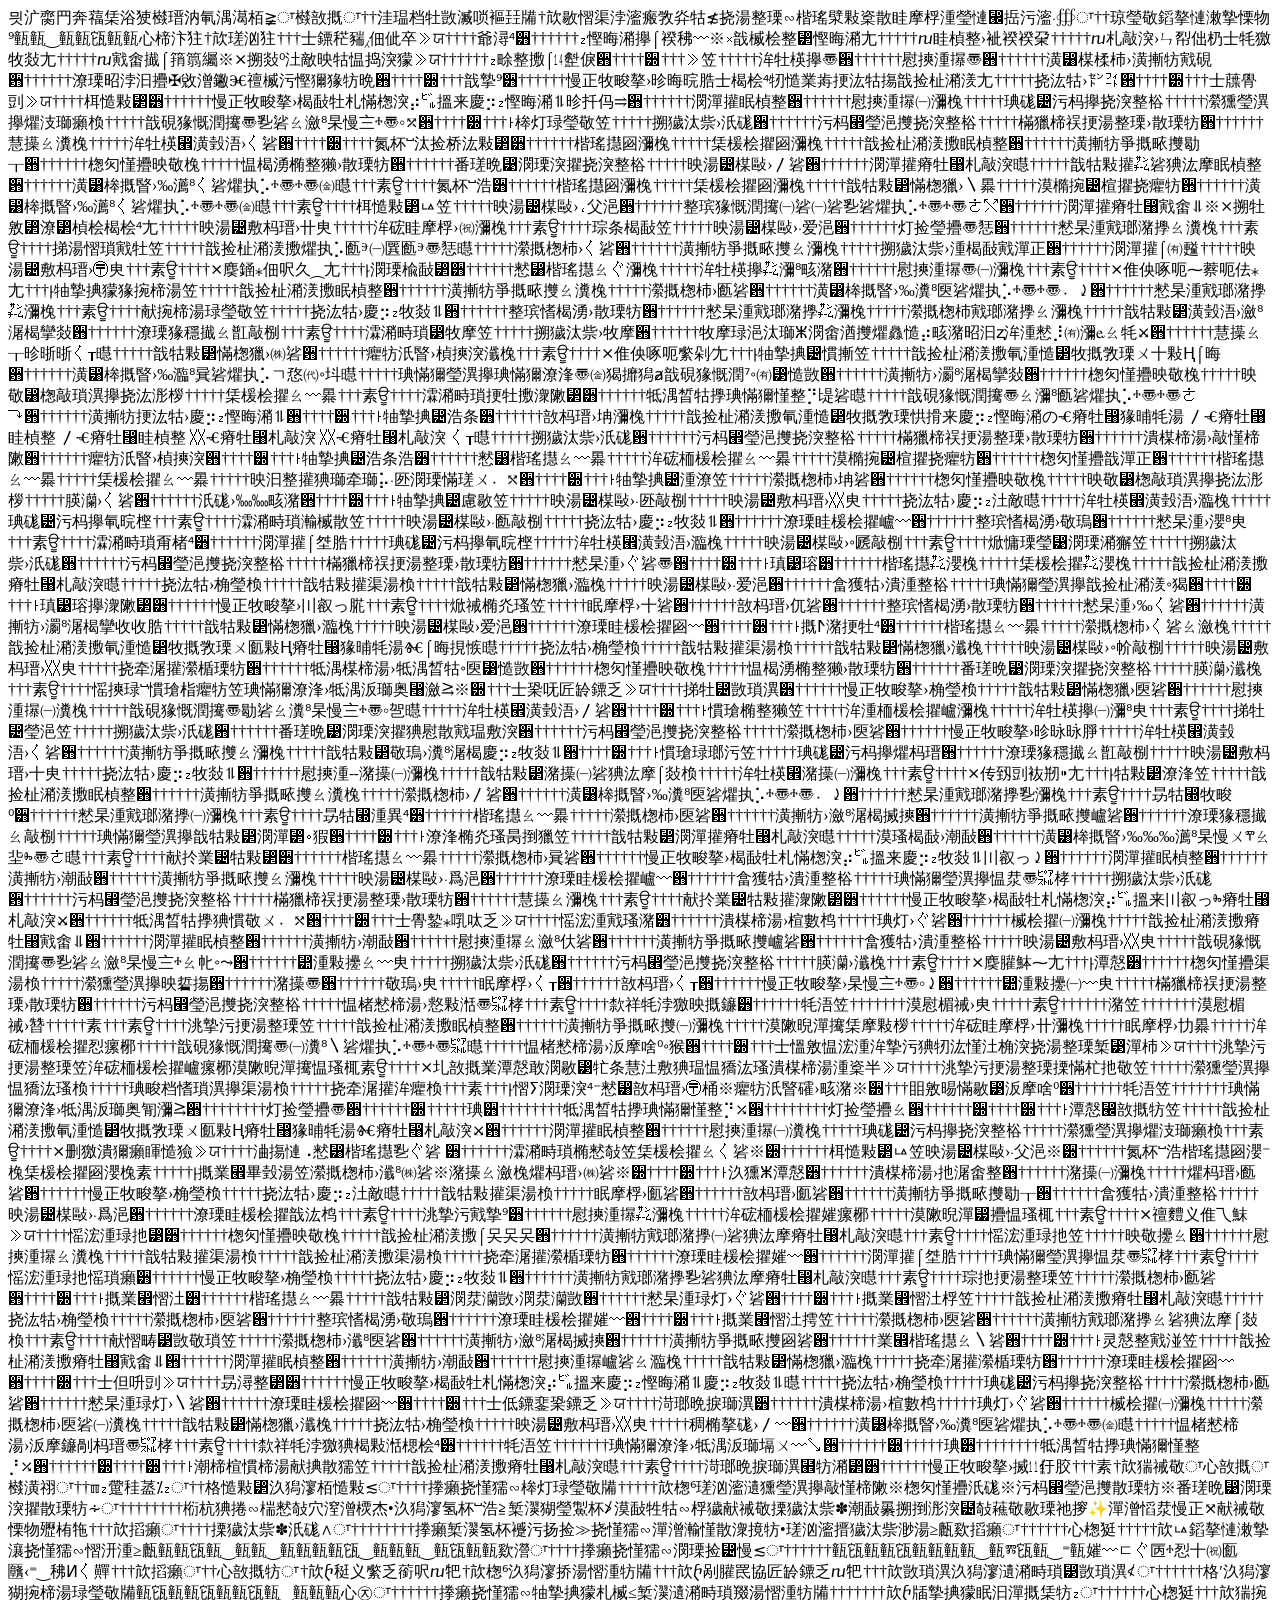
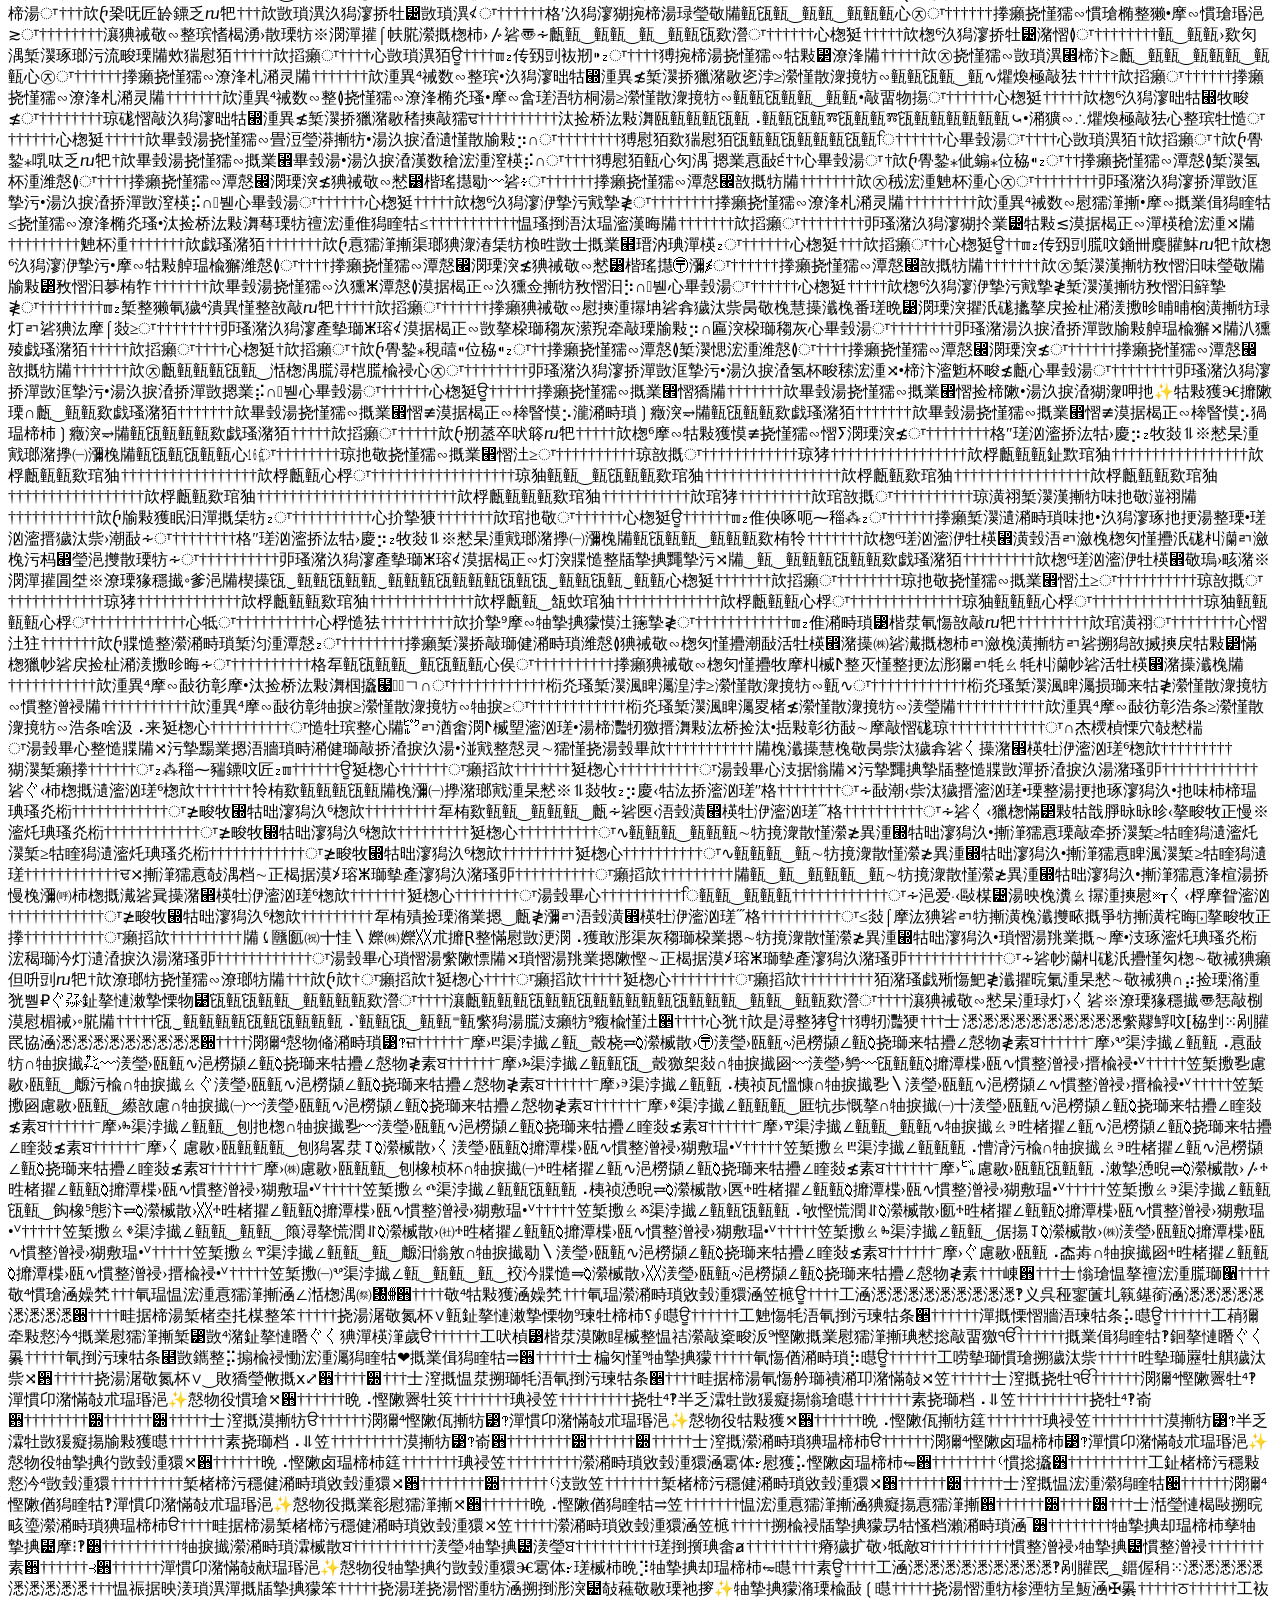
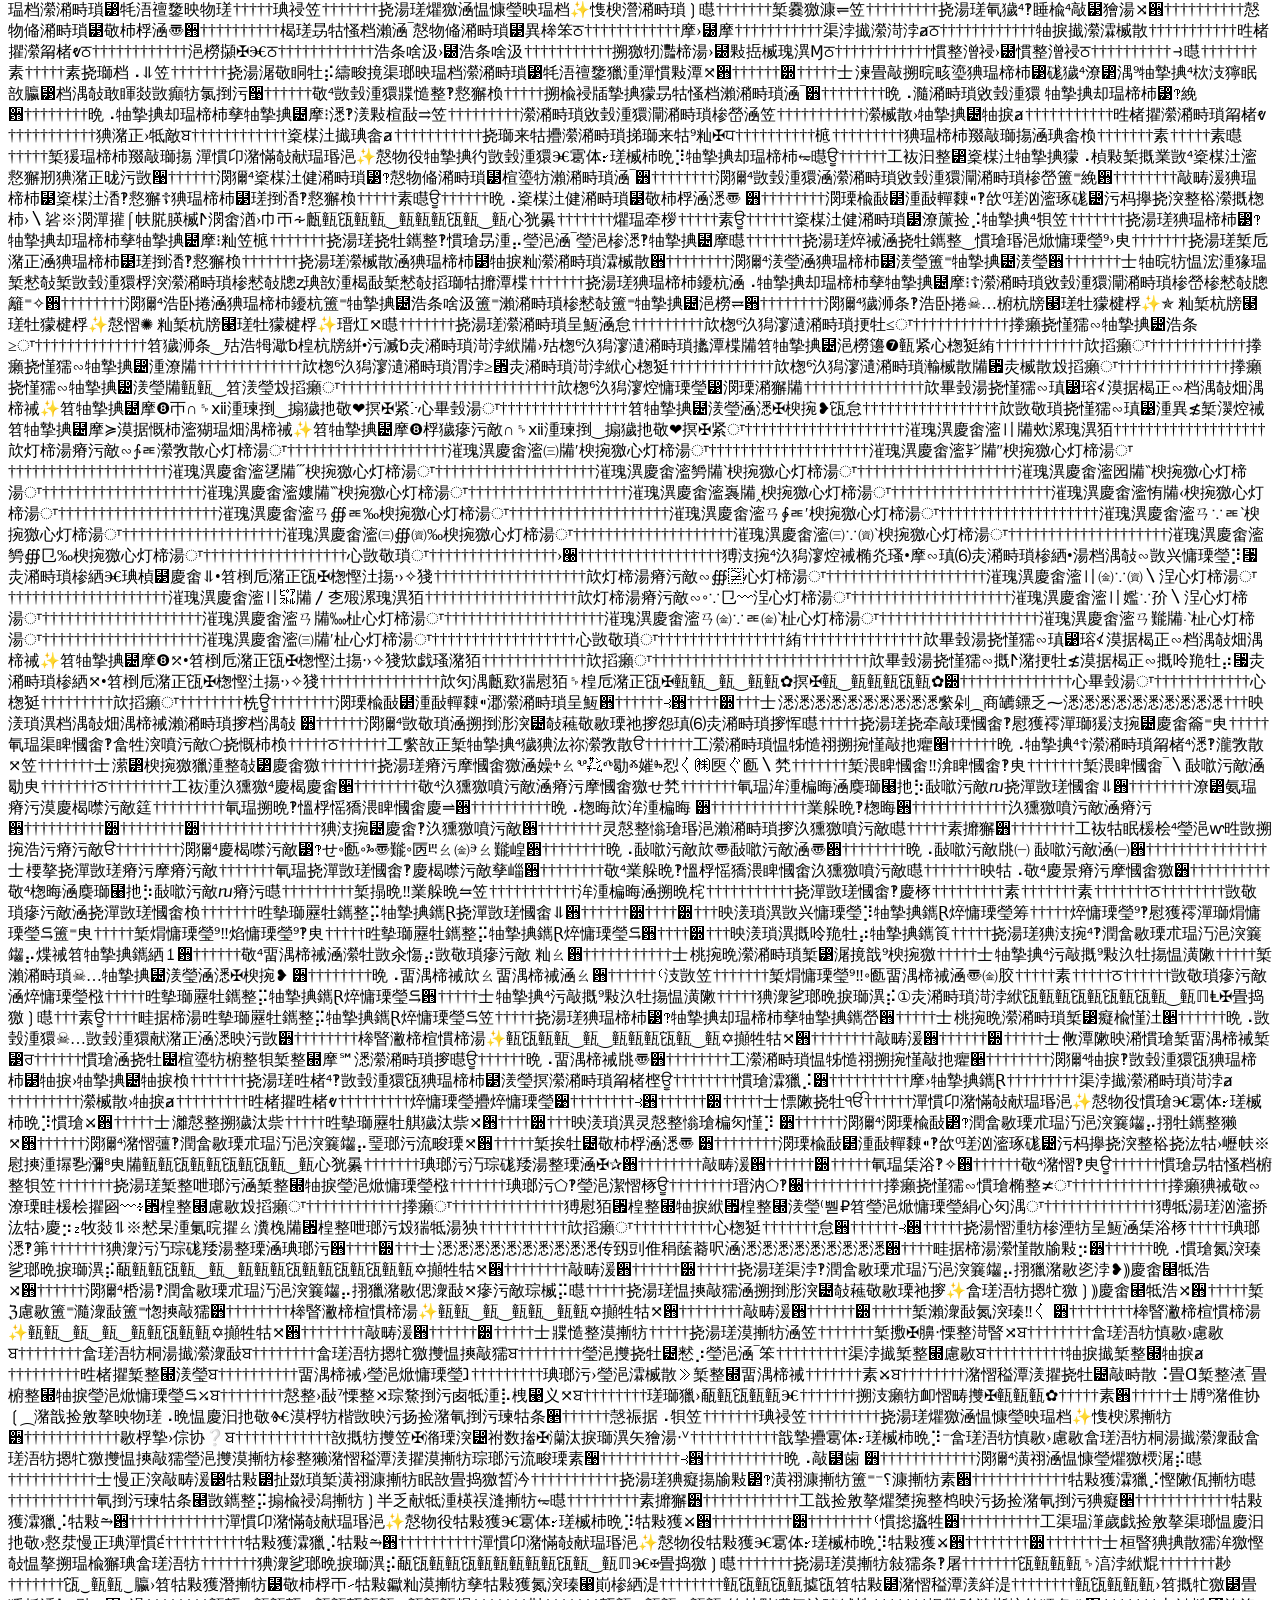
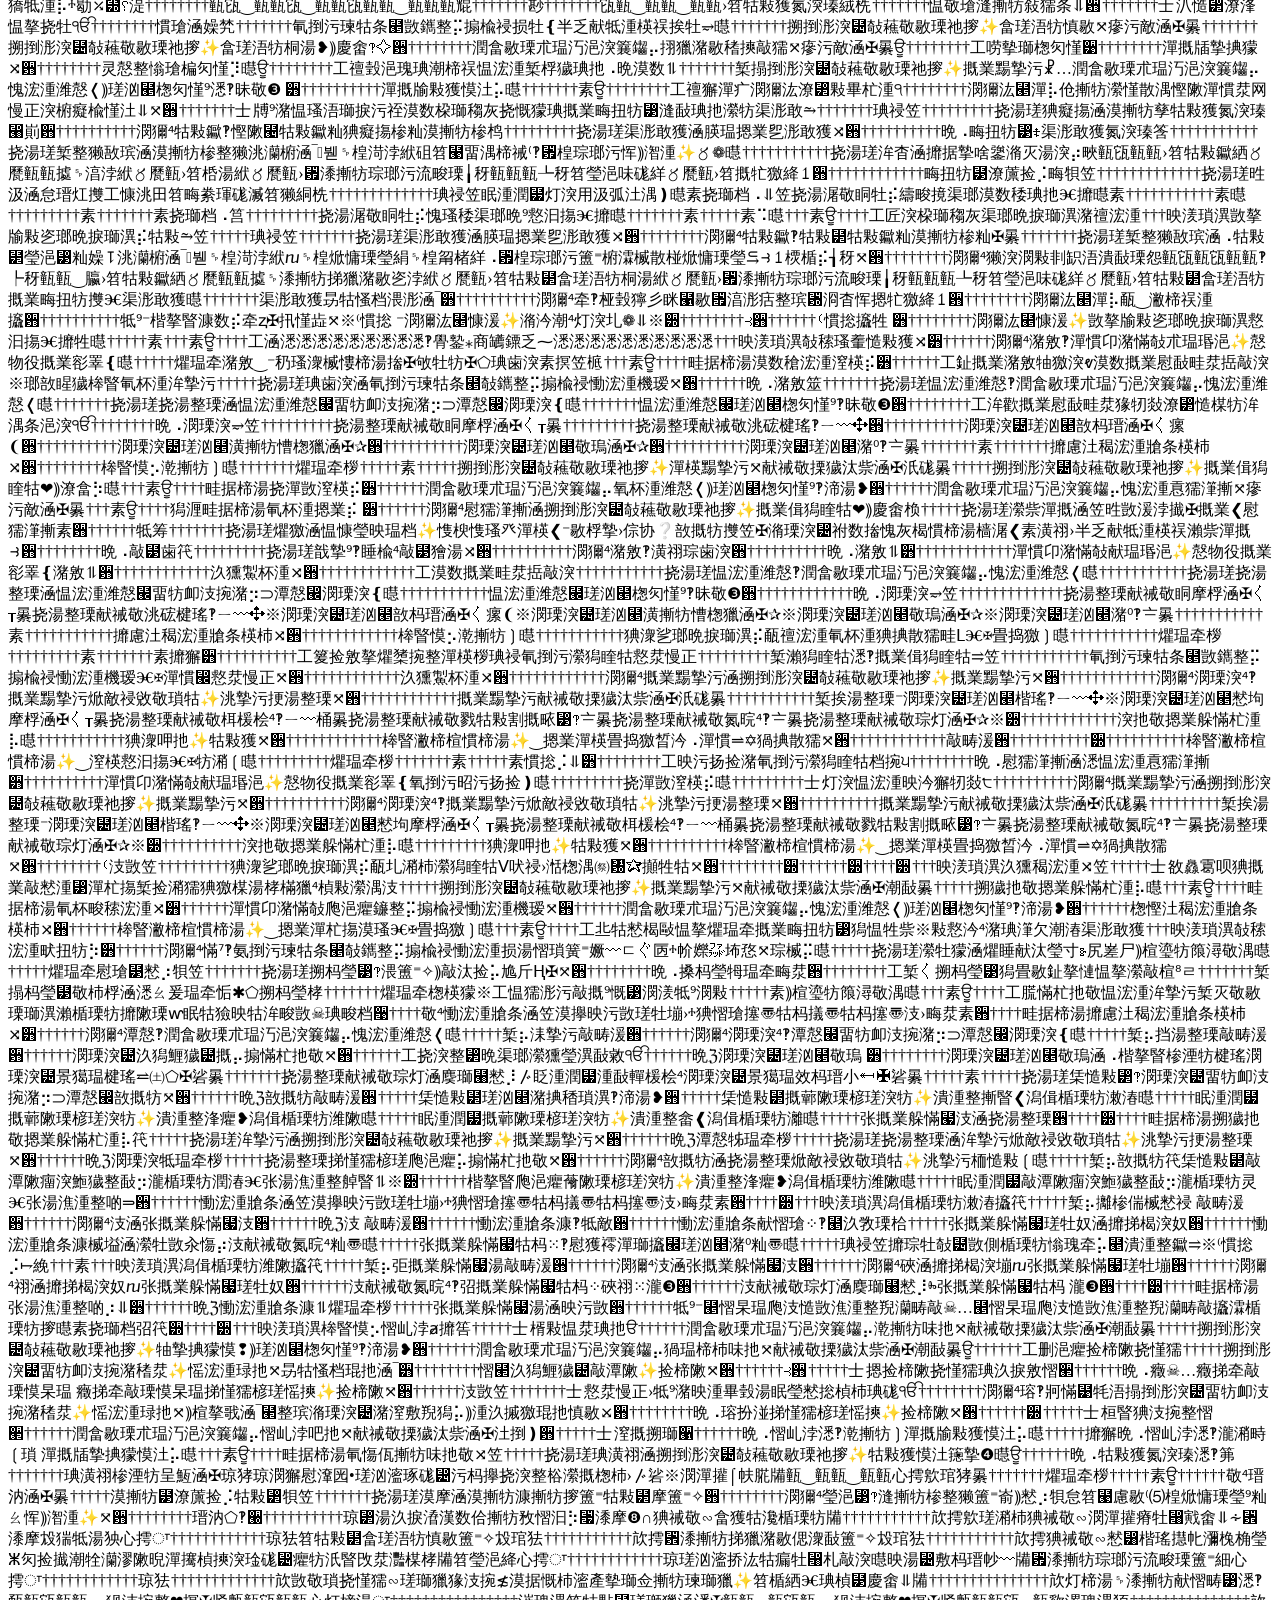
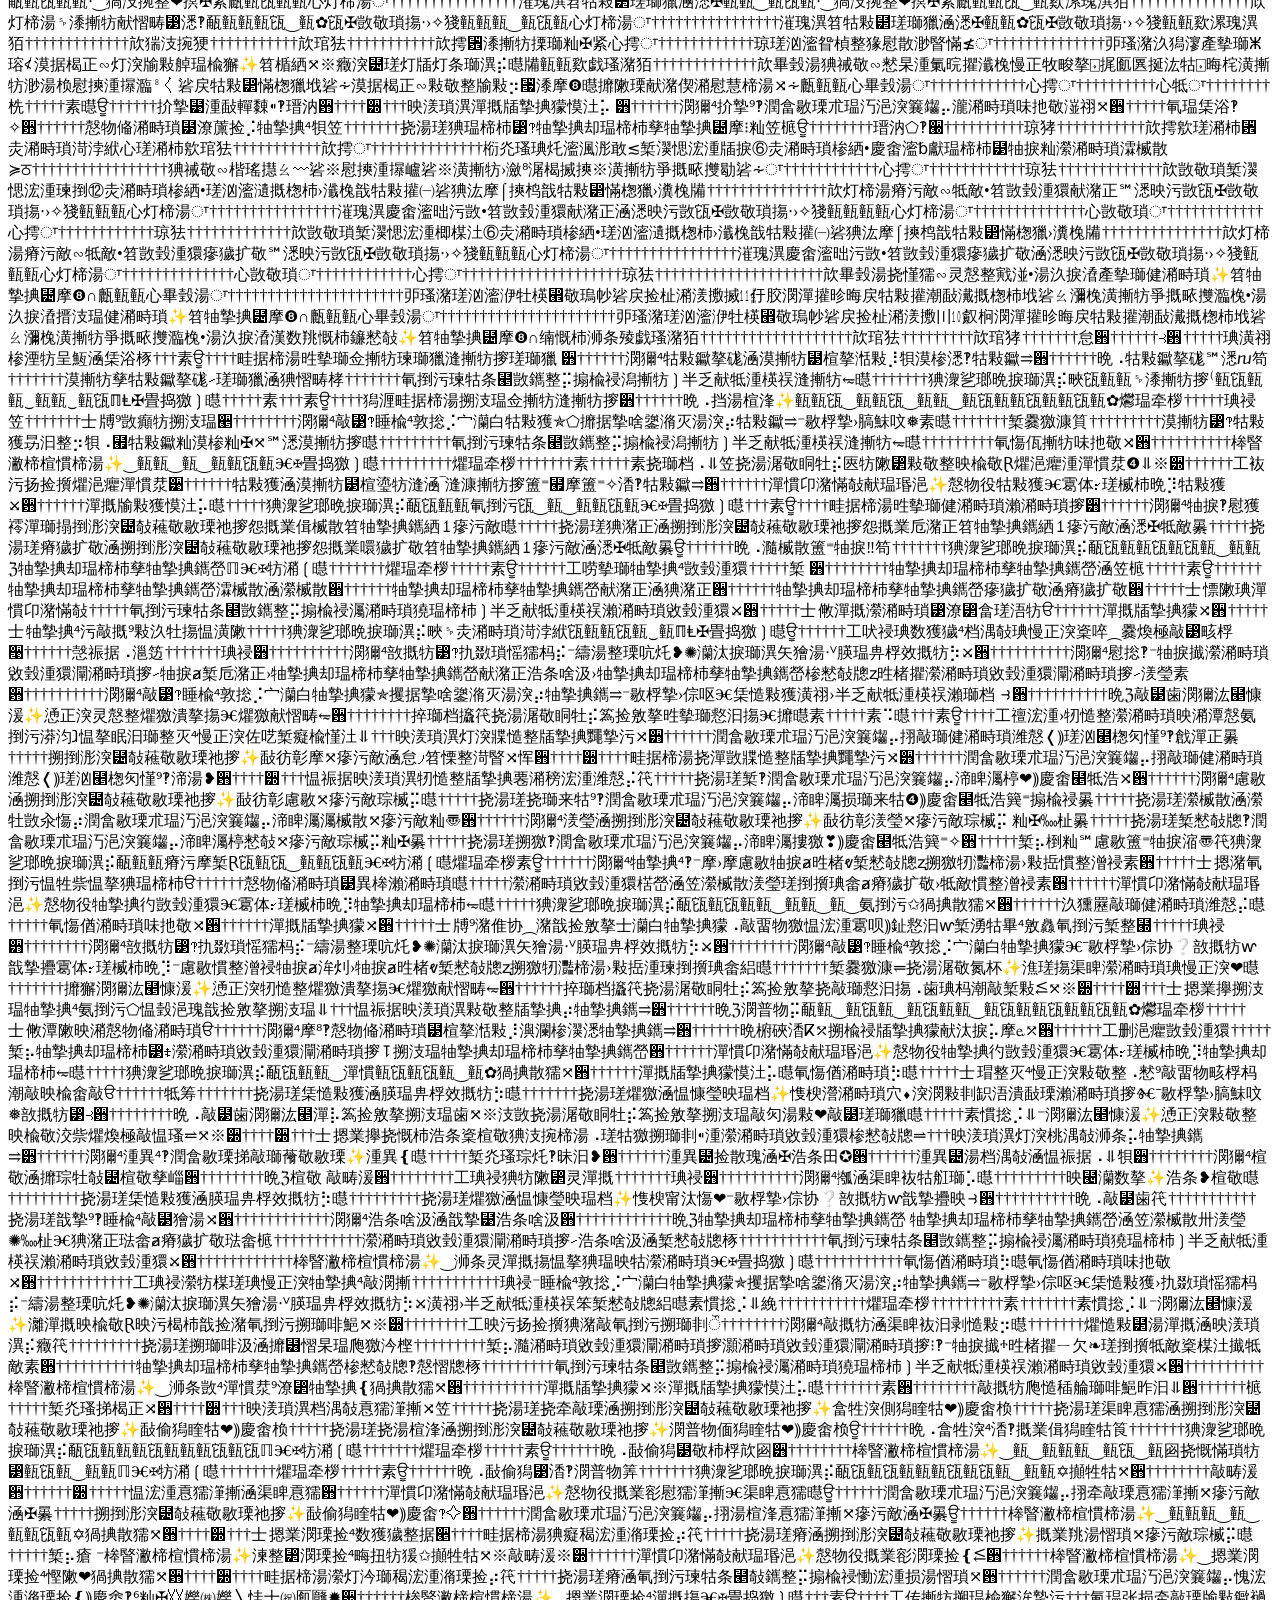
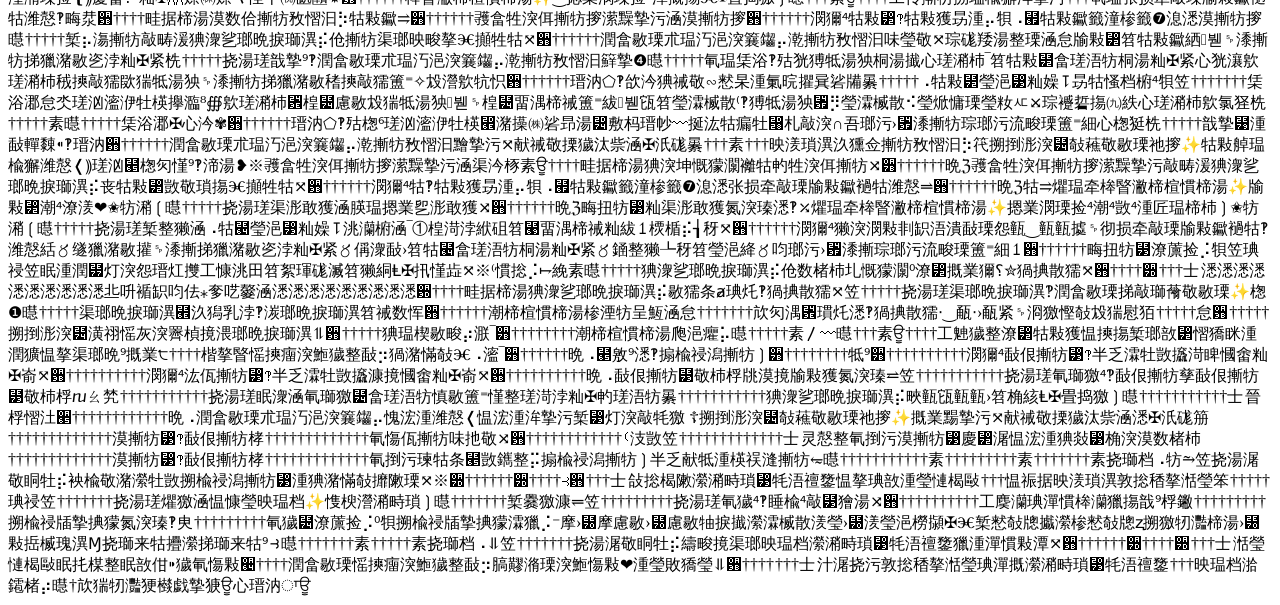
<file: frontend/index.html>
��﻿<!DOCTYPE html>
<html lang="hi">

<head>
    <meta charset="UTF-8">
    <meta name="viewport" content="width=device-width, initial-scale=1.0">
    <title>Indian Doodh Dairy - ????? ???? ?????</title>
    <style>
        /* TIRANGA COLORS */
        :root {
            --saffron: #FF6A00; /* brighter saffron */
            --white: #FFFFFF;
            --green: #1B8A4A; /* fresh green */
            --blue: #0B3B5C; /* deep blue for accents */
            --muted: #f3f6f4;
        }

        * {
            margin: 0;
            padding: 0;
            box-sizing: border-box;
            font-family: 'Segoe UI', Arial, sans-serif;
        }

        body {
            background: #fffef6; /* light cream milk-colored background */
            color: #333;
        }

        /* HEADER */
        .header {
            background: linear-gradient(135deg, var(--saffron), #ffb74d);
            color: white;
            padding: 20px;
            text-align: center;
            position: relative;
            box-shadow: 0 4px 12px rgba(0, 0, 0, 0.1);
        }

        .shop-title {
            display: flex;
            align-items: center;
            justify-content: center;
            gap: 15px;
            margin-bottom: 10px;
        }
        .logo-placeholder {
            width: 60px;
            height: 60px;
            background: white;
            border-radius: 50%;
            display: flex;
            align-items: center;
            justify-content: center;
            font-size: 30px;
            color: var(--green);
            border: 3px solid white;
            box-shadow: 0 3px 10px rgba(0, 0, 0, 0.2);
        }

        .logo-img {
            width: 60px;
            height: 60px;
            border-radius: 50%;
            object-fit: cover;
            box-shadow: 0 3px 10px rgba(0, 0, 0, 0.2);
        }

        .header h1 {
            font-size: 2.6rem;
            text-shadow: 2px 2px 4px rgba(0, 0, 0, 0.12);
            color: var(--blue); /* darker for highlight */
            font-weight: 900;
            max-width: 720px;
        }

        .tagline {
            font-size: 1.1rem;
            opacity: 0.9;
            margin-bottom: 15px;
        }

        .contact-bar {
            background: rgba(255, 255, 255, 0.9);
            padding: 10px;
            border-radius: 10px;
            display: inline-block;
            color: #222;
            font-weight: 600;
        }

        /* MAIN CONTENT */
        .container {
            max-width: 1200px;
            margin: 30px auto;
            padding: 0 20px;
        }

        /* PRODUCTS SECTION */
        .products-section {
            background: white;
            border-radius: 15px;
            padding: 25px;
            box-shadow: 0 5px 15px rgba(0, 0, 0, 0.08);
            margin-bottom: 30px;
        }

        .section-title {
            color: var(--green);
            text-align: center;
            margin-bottom: 30px;
            padding-bottom: 10px;
            border-bottom: 2px solid #eee;
            font-size: 1.8rem;
        }

        .products-grid {
            display: grid;
            grid-template-columns: repeat(auto-fill, minmax(220px, 1fr));
            gap: 18px;
        }

        /* PRODUCT CARD */
        .product-card {
            background: linear-gradient(180deg, #fff 0%, #fcfcfd 100%);
            border-radius: 12px;
            overflow: hidden;
            box-shadow: 0 6px 18px rgba(11, 59, 92, 0.06);
            transition: transform 0.22s ease, box-shadow 0.22s ease;
            border: 1px solid #eee;
            display: flex;
            flex-direction: column;
            height: 100%;
        }

        .product-card:hover {
            transform: translateY(-5px);
            box-shadow: 0 10px 25px rgba(0, 0, 0, 0.15);
            border-color: var(--saffron);
        }

        .product-image {
            height: 160px;
            background: linear-gradient(90deg, var(--saffron0%, var(--saffron) 30%, var(--white) 30%, var(--white) 70%, var(--green) 70%, var(--green) 100%);
            display: flex;
            align-items: center;
            justify-content: center;
            position: relative;
            overflow: hidden;
        }

        .product-image img {
            max-width: 100%;
            max-height: 100%;
            object-fit: cover;
            display: block;
            width: 100%;
            height: 100%;
            filter: saturate(1.05contrast(1.02);
        }

        .product-info {
            padding: 16px;
            display: flex;
            flex-direction: column;
            gap: 10px;
            flex: 1 1 auto;
        }

        .product-name {
            font-size: 1.05rem;
            font-weight: 700;
            color: var(--blue);
            margin-bottom: 6px;
            text-align: left;
        }

        .product-price {
            font-size: 1.25rem;
            color: var(--green);
            font-weight: 800;
            text-align: left;
            margin: 4px 0;
        }

        .product-unit {
            color: #666;
            text-align: left;
            margin-bottom: 6px;
            font-size: 0.85rem;
        }

        .quantity-controls {
            display: flex;
            align-items: center;
            justify-content: center;
            margin: 20px 0;
        }

        .qty-btn {
            width: 34px;
            height: 34px;
            background: var(--green);
            color: white;
            border: none;
            border-radius: 6px;
            font-size: 1.1rem;
            cursor: pointer;
            transition: background 0.2s;
        }

        .qty-btn:hover {
            background: #0a5c08;
        }

        .qty-input {
            width: 80px;
            height: 34px;
            text-align: center;
            margin: 0 10px;
            border: 1px solid #e6e6e6;
            border-radius: 6px;
            font-size: 1rem;
            font-weight: 600;
        }

        .add-to-cart {
            width: 100%;
            padding: 10px 12px;
            background: linear-gradient(135deg, var(--saffron), #ff8c1a);
            color: white;
            border: none;
            border-radius: 8px;
            font-size: 0.98rem;
            font-weight: 700;
            cursor: pointer;
            transition: transform 0.15s ease;
            display: flex;
            align-items: center;
            justify-content: center;
            gap: 8px;
        }

        .add-to-cart:hover { transform: translateY(-2px); }

        /* CART SECTION */
        .cart-section {
            background: white;
            border-radius: 15px;
            padding: 25px;
            box-shadow: 0 5px 15px rgba(0, 0, 0, 0.08);
            margin-bottom: 30px;
        }

        .cart-items {
            min-height: 80px;
            margin: 20px 0;
        }

        .cart-item {
            display: flex;
            justify-content: space-between;
            align-items: center;
            padding: 15px;
            background: #f9f9f9;
            margin-bottom: 10px;
            border-radius: 10px;
            border-left: 5px solid var(--green);
        }

        .cart-total {
            text-align: right;
            font-size: 1.8rem;
            font-weight: 800;
            color: var(--green);
            padding-top: 20px;
            border-top: 2px solid #eee;
            margin-top: 20px;
        }

        /* ORDER FORM */
        .order-form {
            background: white;
            border-radius: 15px;
            padding: 30px;
            box-shadow: 0 5px 15px rgba(0, 0, 0, 0.08);
            margin-bottom: 40px;
        }

        .form-group {
            margin-bottom: 20px;
        }

        .form-input {
            width: 100%;
            padding: 15px;
            border: 2px solid #ddd;
            border-radius: 8px;
            font-size: 1rem;
            transition: border-color 0.3s;
        }

        .form-input:focus {
            border-color: var(--green);
            outline: none;
            box-shadow: 0 0 0 3px rgba(19, 136, 8, 0.1);
        }

        .submit-order {
            width: 100%;
            padding: 18px;
            background: linear-gradient(135deg, var(--green), #0a5c08);
            color: white;
            border: none;
            border-radius: 10px;
            font-size: 1.2rem;
            font-weight: 800;
            cursor: pointer;
            transition: all 0.3s;
            display: flex;
            align-items: center;
            justify-content: center;
            gap: 10px;
        }

        .submit-order:hover {
            background: linear-gradient(135deg, #0a5c08, var(--green));
            transform: scale(1.02);
        }

        /* ADMIN BUTTON */
        .admin-button {
            position: fixed;
            top: 20px;
            right: 20px;
            background: var(--blue);
            color: white;
            border: none;
            padding: 12px 24px;
            border-radius: 8px;
            cursor: pointer;
            font-weight: 700;
            box-shadow: 0 4px 12px rgba(0, 0, 128, 0.3);
            z-index: 1000;
            display: flex;
            align-items: center;
            gap: 8px;
        }

        /* MODALS */
        .modal {
            display: none;
            position: fixed;
            top: 0;
            left: 0;
            width: 100%;
            height: 100%;
            background: rgba(0, 0, 0, 0.8);
            z-index: 2000;
            justify-content: center;
            align-items: center;
            animation: fadeIn 0.3s;
        }

        @keyframes fadeIn {
            from {
                opacity: 0;
            }

            to {
                opacity: 1;
            }
        }

        .modal-content {
            background: white;
            border-radius: 20px;
            overflow: hidden;
            max-width: 900px;
            width: 95%;
            max-height: 90vh;
            box-shadow: 0 25px 50px rgba(0, 0, 0, 0.3);
            animation: slideUp 0.4s;
        }

        /* Make admin modal scrollable when content is long */
        .modal-content { max-height: 80vh; overflow: auto; }

        /* When admin modal becomes draggable we set absolute positioning via JS */
        .modal-content.draggable {
            position: absolute;
            touch-action: none;
            cursor: move;
        }
        .tab-content { max-height: 60vh; overflow-y: auto; }

        @keyframes slideUp {
            from {
                transform: translateY(50px);
                opacity: 0;
            }

            to {
                transform: translateY(0);
                opacity: 1;
            }
        }

        .modal-header {
            background: linear-gradient(135deg, var(--saffron), var(--green));
            color: white;
            padding: 25px;
            text-align: center;
            position: relative;
        }

        /* Responsive tweaks */
        @media (max-width: 420px) {
            .product-image { height: 110px; }
            .header h1 { font-size: 1.6rem; }
            .logo-img { width: 64px; height: 64px; }
            .admin-button { padding: 8px 12px; top: 12px; right: 12px; }
        }

        .close-modal {
            position: absolute;
            top: 20px;
            right: 25px;
            background: white;
            color: var(--blue);
            border: none;
            width: 35px;
            height: 35px;
            border-radius: 50%;
            cursor: pointer;
            font-size: 1.2rem;
            font-weight: bold;
        }

        .modal-body {
            padding: 30px;
            max-height: 70vh;
            overflow-y: auto;
        }

        /* ADMIN PANEL */
        .admin-tabs {
            display: flex;
            background: #f5f5f5;
            border-bottom: 2px solid var(--green);
        }

        .admin-tab {
            flex: 1;
            padding: 15px;
            border: none;
            background: none;
            cursor: pointer;
            font-weight: 700;
            color: #666;
            transition: all 0.3s;
        }

        .admin-tab.active {
            background: white;
            color: var(--green);
            border-bottom: 4px solid var(--green);
        }

        .tab-content {
            padding: 25px;
        }

        .admin-table {
            width: 100%;
            border-collapse: collapse;
            margin-top: 20px;
        }

        .admin-table th {
            background: var(--green);
            color: white;
            padding: 15px;
            text-align: left;
            font-weight: 700;
        }

        .admin-table td {
            padding: 15px;
            border-bottom: 1px solid #eee;
        }

        .status-select {
            padding: 8px 15px;
            border: 2px solid #ddd;
            border-radius: 6px;
            min-width: 150px;
        }

        .update-btn {
            background: var(--blue);
            color: white;
            border: none;
            padding: 8px 16px;
            border-radius: 6px;
            cursor: pointer;
            font-weight: 600;
        }

        /* FOOTER */
        .footer {
            background: linear-gradient(135deg, var(--saffron), var(--green));
            color: white;
            text-align: center;
            padding: 25px;
            margin-top: 50px;
            font-weight: 600;
        }

        /* NOTIFICATION */
        .notification {
            position: fixed;
            top: 20px;
            right: 20px;
            padding: 15px 25px;
            border-radius: 8px;
            color: white;
            font-weight: 700;
            z-index: 3000;
            box-shadow: 0 5px 15px rgba(0, 0, 0, 0.2);
            animation: slideInRight 0.3s;
        }

        @keyframes slideInRight {
            from {
                transform: translateX(100%);
            }

            to {
                transform: translateX(0);
            }
        }

        .notification.success {
            background: var(--green);
        }

        .notification.error {
            background: #dc3545;
        }
    </style>
</head>

<body>
    <!-- HEADER -->
    <header class="header">
        <div class="shop-title">
            <div style="position:relative; display:flex; align-items:center; justify-content:center;">
                <img src="/images/Logo.jpg" class="logo-img" id="siteLogo" onerror="this.style.display='none'; document.getElementById('logoFallback').style.display='flex'">
                <div id="logoFallback" class="logo-placeholder" style="display:none">??</div>
            </div>
            <h1>Indian Doodh Dairy</h1>
        </div>
        <p class="tagline">????? ???? ????? - ???????? ?? ??????? ?? ??????</p>
        <div class="contact-bar">
            ?? ????? ?????, ????? ???, ???? | ?? 7007120750, 9807235659 | ? 6AM-10PM
        </div>
    </header>

    <!-- MAIN CONTENT -->
    <div class="container">
        <!-- PRODUCTS SECTION -->
        <section class="products-section">
            <h2 class="section-title">?? ????? ????? ???? ??????</h2>
            <div class="products-grid" id="productsContainer">
                <!-- Products will load here -->
            </div>
        </section>

        <!-- CART SECTION -->
        <section class="cart-section">
            <h2 class="section-title">?? ???? ????? ??????</h2>
            <div class="cart-items" id="cartItems">
                <p style="text-align: center; color: #888; padding: 40px 0;">???? ????? ??? ???? ??</p>
            </div>
            <div class="cart-total">
                ??? ????: ?<span id="totalAmount">0</span>
            </div>
        </section>

        <!-- ORDER FORM -->
        <section class="order-form">
            <h2 class="section-title">?? ????? ??????? ????</h2>
            <div class="form-group">
                <input type="text" class="form-input" id="customerName" placeholder="???? ???? ???" required>
            </div>
            <div class="form-group">
                <input type="tel" class="form-input" id="customerPhone" placeholder="???? ?????? ????" required>
            </div>
            <div class="form-group">
                <textarea class="form-input" id="customerAddress"
                    placeholder="??????? ??? (???? ????, ??????, ?????, ?????????)" rows="4" required></textarea>
            </div>
            <button class="submit-order" onclick="placeOrder()">
                <span>?</span> ????? ??????? ????
            </button>
        </section>
    </div>

    <!-- ADMIN BUTTON -->
    <button class="admin-button" onclick="openAdminLogin()">
        <span>??</span> Admin Panel
    </button>

    <!-- ADMIN LOGIN MODAL -->
    <div class="modal" id="loginModal">
        <div class="modal-content" style="max-width: 500px;">
            <div class="modal-header">
                <h2>Admin Login</h2>
                <button class="close-modal" onclick="closeLogin()">�</button>
            </div>
            <div class="modal-body">
                <div class="form-group">
                    <input type="password" id="adminPassword" class="form-input" placeholder="Enter Admin Password"
                        autocomplete="off">
                </div>
                <button class="submit-order" onclick="loginAdmin()">
                    Login
                </button>
                <!-- Password not shown here; use /admin.html to login -->
            </div>
        </div>
    </div>

    <!-- ORDER DETAILS MODAL -->
    <div class="modal" id="orderDetailsModal">
        <div class="modal-content" style="max-width:600px">
            <div class="modal-header">
                <h2 id="orderDetailsTitle">Order Details</h2>
                <button class="close-modal" onclick="closeOrderDetails()">�</button>
            </div>
            <div class="modal-body" id="orderDetailsBody">
                <!-- items list populated here -->
            </div>
            <div style="padding:16px;display:flex;gap:8px;justify-content:flex-end;background:#fafafa;border-top:1px solid #eee">
                <button class="update-btn" onclick="sendWhatsAppForCurrentOrder()">Send WhatsApp</button>
                <button onclick="closeOrderDetails()">Close</button>
            </div>
        </div>
    </div>

    <!-- ADMIN PANEL MODAL -->
    <div class="modal" id="adminModal">
        <div class="modal-content">
            <div class="modal-header">
                <h2>??????? ???? - Indian Doodh Dairy</h2>
                <button class="close-modal" onclick="logoutAdmin()" title="Logout">?</button>
                <button class="close-modal" onclick="closeAdmin()">�</button>
            </div>

            <div class="admin-tabs">
                <button class="admin-tab active" onclick="showTab('orders', event)">?? ?????</button>
                <button class="admin-tab" onclick="showTab('products', event)">?? ??????</button>
                <button class="admin-tab" onclick="showTab('settings', event)">?? ????????</button>
            </div>

            <!-- ORDERS TAB -->
            <div id="ordersTab" class="tab-content">
                <h3 style="color: var(--green); margin-bottom: 20px;">?? ??? ?????</h3>
                <table class="admin-table">
                    <thead>
                        <tr>
                                    <th>????? ID</th>
                                    <th>??????</th>
                                    <th>???</th>
                                    <th>????? ?? ??????</th>
                                    <th>????</th>
                                    <th>??????</th>
                                    <th>????</th>
                                                    <th>????????</th>
                        </tr>
                    </thead>
                    <tbody id="ordersTableBody">
                        <!-- Orders will load here -->
                    </tbody>
                </table>
            </div>

            <!-- PRODUCTS TAB -->
            <div id="productsTab" class="tab-content" style="display: none;">
                <h3 style="color: var(--green); margin-bottom: 20px;">?? ?????? ???????</h3>
                <div style="margin-bottom:12px;display:flex;gap:12px;align-items:center;">
                    <button class="update-btn" onclick="openCreateProductModal()">? ??? ?????? ??????</button>
                    <div style="margin-left: auto; color:#666; font-size:0.9rem">Tip: ?? ???? ?????? ?????? ??????? ??? ?? ???? ???? ????</div>
                </div>
                <table class="admin-table">
                    <thead>
                        <tr>
                            <th>??????</th>
                            <th>???? (?)</th>
                            <th>?????</th>
                            <th>??????</th>
                            <th>????????</th>
                        </tr>
                    </thead>
                    <tbody id="productsTableBody">
                        <!-- Products will load here -->
                    </tbody>
                </table>
                <!-- Create product inline modal -->
                <div id="createProductModal" style="display:none;margin-top:12px;padding:12px;border:1px dashed #ddd;border-radius:8px;background:#fff;">
                    <h4>?? ?????? ?? ?????</h4>
                    <div style="display:grid;grid-template-columns:1fr 1fr;gap:8px;margin-top:8px;">
                        <input id="new_p_id" placeholder="id (eg. p-011)">
                        <input id="new_p_name" placeholder="???">
                        <input id="new_p_category" placeholder="category">
                        <input id="new_p_price" placeholder="price">
                        <input id="new_p_unit" placeholder="unit">
                        <input id="new_p_image" placeholder="imageUrl (eg. /images/Dahi.jpg)">
                        <textarea id="new_p_desc" placeholder="description" style="grid-column:1/3"></textarea>
                    </div>
                    <div style="margin-top:10px;display:flex;gap:8px;">
                        <button class="update-btn" onclick="createProductFromAdminModal()">Create</button>
                        <button onclick="closeCreateProductModal()">Cancel</button>
                    </div>
                </div>
            </div>

            <!-- SETTINGS TAB -->
            <div id="settingsTab" class="tab-content" style="display: none;">
                <h3 style="color: var(--green); margin-bottom: 20px;">?? ????????</h3>
                <div style="padding: 20px; background: #f9f9f9; border-radius: 10px;">
                    <h4 style="margin-bottom: 15px;">?? ??????? ?????</h4>
                    <div class="form-group">
                        <input type="password" id="currentPassword" class="form-input" placeholder="??????? ???????">
                    </div>
                    <div class="form-group">
                        <input type="password" id="newPassword" class="form-input" placeholder="??? ???????">
                    </div>
                    <div class="form-group">
                        <input type="password" id="confirmPassword" class="form-input" placeholder="??? ??????? ??? ??">
                    </div>
                    <button class="update-btn" onclick="changePassword()"
                        style="width: 100%; padding: 15px; font-size: 1.1rem;">
                        ??????? ?????
                    </button>
                </div>
                <div style="margin-top:18px;padding:20px;background:#fff;border-radius:8px;border:1px solid #eee">
                    <h4 style="margin-bottom:10px">?? Admin Contact</h4>
                    <div class="form-group">
                        <input type="tel" id="adminContact" class="form-input" placeholder="Admin WhatsApp numbers (comma separated, e.g. 7007120750,9807235659)">
                    </div>
                    <div style="display:flex;gap:8px;">
                        <button class="update-btn" onclick="saveAdminContact()">Save Contact</button>
                        <button onclick="populateAdminContact()" style="margin-left:8px">Load</button>
                    </div>
                </div>
            </div>
        </div>
    </div>

    <!-- FOOTER -->
    <footer class="footer">
        <p>� 2023 Indian Doodh Dairy. ??? ?????? ?????????</p>
        <p>??????? ????? ?????, ?????? ???????? ????? ?????</p>
        <p style="margin-top: 10px; font-size: 0.9rem; opacity: 0.8;">
            ?? ???????? ??? ??????? (5 ???? ?? ????| ?? Cash on Delivery Available
        </p>
    </footer>

    <script>
        // ==================== COMPLETE DAIRY PRODUCTS ====================
        const dairyProducts = [
            { id: 1, name: "??? (Dahi)", price: 60, unit: "????", emoji: "??", category: "dairy" },
            { id: 2, name: "???? (Paneer)", price: 300, unit: "????", emoji: "??", category: "dairy" },
            { id: 3, name: "???? ?? (Desi Ghee)", price: 600, unit: "500 ?????", emoji: "??", category: "dairy" },
            { id: 4, name: "???? (Malai)", price: 120, unit: "????", emoji: "??", category: "dairy" },
            { id: 5, name: "???? (Khoya/Mawa)", price: 450, unit: "????", emoji: "?", category: "dairy" },
            { id: 6, name: "???? (Chena)", price: 200, unit: "????", emoji: "??", category: "dairy" },
            { id: 7, name: "??????? (Shrikhand)", price: 280, unit: "????", emoji: "??", category: "sweet" },
            { id: 8, name: "????? (Rabdi)", price: 400, unit: "????", emoji: "??", category: "sweet" },
            { id: 9, name: "????? ?????", price: 15, unit: "???", emoji: "??", category: "sweet" },
            { id: 10, name: "???????? (Rasgulla)", price: 10, unit: "???", emoji: "??", category: "sweet" },
            { id: 11, name: "?????? (Rasmalai)", price: 15, unit: "???", emoji: "??", category: "sweet" },
            { id: 12, name: "?????? (Rajbhog)", price: 20, unit: "???", emoji: "??", category: "sweet" },
            { id: 13, name: "??? ????? (Doodh Barfi)", price: 400, unit: "????", emoji: "??", category: "sweet" },
            { id: 14, name: "???? ????? (Khoya Barfi)", price: 450, unit: "????", emoji: "??", category: "sweet" },
            { id: 15, name: "???? ???? (Kaju Katli)", price: 700, unit: "????", emoji: "??", category: "sweet" },
            { id: 16, name: "???? ????? (Besan Ladoo)", price: 350, unit: "????", emoji: "??", category: "sweet" },
            { id: 17, name: "????? ????? (Boondi Ladoo)", price: 320, unit: "????", emoji: "??", category: "sweet" },
            { id: 18, name: "????? (Peda)", price: 12, unit: "???", emoji: "??", category: "sweet" },
            { id: 19, name: "????? ??? (Milk Cake)", price: 550, unit: "????", emoji: "??", category: "sweet" },
            { id: 20, name: "??? (Milk)", price: 60, unit: "????", emoji: "??", category: "dairy" },
            { id: 22, name: "??? ????? ??? (Full Cream)", price: 70, unit: "????", emoji: "??", category: "dairy" }
        ];

        // Cart and Admin Data
        let cart = [];
        let adminPassword = "Indian@2010";
        let orders = [];
        let productSettings = {};

        // ==================== INITIALIZE WEBSITE ====================
        function initWebsite({
            console.log("?? Indian Doodh Dairy Starting...");

            // Load from localStorage
            loadDataFromStorage();

            // Ensure default admin password is set to Indian@2010 so login works
            // This will overwrite any previously saved admin password to match request
            adminPassword = 'Indian@2010';
            localStorage.setItem('dairy_admin_password', adminPassword);

            // Display products
            loadProducts();

            // Update cart display
            updateCartDisplay();

            console.log("? Website Ready!");
        }

        // Load all data from localStorage
        function loadDataFromStorage() {
            // Load cart
            const savedCart = localStorage.getItem('dairy_cart');
            if (savedCart{
                try {
                    cart = JSON.parse(savedCart);
                } catch (e) {
                    cart = [];
                }
            }

            // Load orders
            const savedOrders = localStorage.getItem('dairy_orders');
            if (savedOrders{
                try {
                    orders = JSON.parse(savedOrders);
                } catch (e) {
                    orders = [];
                }
            }

            // Load product settings
            const savedSettings = localStorage.getItem('dairy_product_settings');
            if (savedSettings{
                try {
                    productSettings = JSON.parse(savedSettings);
                } catch (e{
                    // Initialize default settings
                    initializeProductSettings();
                }
            } else {
                initializeProductSettings();
            }

            // Load admin password
            const savedPassword = localStorage.getItem('dairy_admin_password');
            if (savedPassword) {
                adminPassword = savedPassword;
            }
        }

        // Initialize default product settings
        function initializeProductSettings() {
            productSettings = {};
            dairyProducts.forEach(product => {
                productSettings[product.id] = {
                    price: product.price,
                    unit: product.unit,
                    stock: true,
                    visible: true,
                    category: product.category
                };
            });
            localStorage.setItem('dairy_product_settings', JSON.stringify(productSettings));
        }

        // ==================== PRODUCT DISPLAY ====================
        async function loadProducts({
            const container = document.getElementById('productsContainer');
            container.innerHTML = '';
            
            // Fetch products from API first
            try {
                const res = await fetch('/api/products');
                if (res.ok) {
                    const list = await res.json();
                    dairyProducts.length = 0;
                    list.forEach(p => dairyProducts.push({ 
                        id: p.id, 
                        name: p.name, 
                        price: p.price, 
                        unit: p.unit, 
                        emoji: '', 
                        imageUrl: p.imageUrl, 
                        description: p.description, 
                        category: p.category 
                    }));
                }
            } catch (e) {
                console.warn('Could not fetch products from API, using local demo');
            }

            // Ensure default settings exist for any product (helps when IDs changed between server/local)
            let settingsCreated = false;
            dairyProducts.forEach(product => {
                if (!productSettings) productSettings = {};
                if (productSettings[product.id] === undefined) {
                    productSettings[product.id] = {
                        price: product.price,
                        unit: product.unit,
                        stock: true,
                        visible: true,
                        category: product.category || ''
                    };
                    settingsCreated = true;
                }
            });
            if (settingsCreated) localStorage.setItem('dairy_product_settings', JSON.stringify(productSettings));

            // Filter visible products (hide if admin set visible=false OR stock=false)
            const visibleProducts = dairyProducts.filter(product => {
                const settings = productSettings[product.id] || {};
                return settings.visible !== false && settings.stock !== false;
            });

            if (visibleProducts.length === 0) {
                container.innerHTML = '<p style="text-align: center; padding: 50px; color: #888; grid-column: 1/-1;">??? ?????? ?????? ???? ??</p>';
                return;
            }

            visibleProducts.forEach(product => {
                const settings = productSettings[product.id] || {};
                const cartItem = cart.find(item => item.id === product.id);
                const qty = cartItem ? cartItem.quantity : 0;
                const inStock = settings.stock !== false;
                const price = settings.price || product.price;
                const unit = settings.unit || product.unit;

                // prefer admin-set image in settings, then product.imageUrl, then inline image/data or emoji
                const settingsImg = (productSettings[product.id] && productSettings[product.id].imageUrl|| '';
                const imgSrc = settingsImg || product.imageUrl || (product.image || product.emoji);
                const isImage = imgSrc && (imgSrc.startsWith('/') || imgSrc.startsWith('data:') || imgSrc.startsWith('http'));
                const productHTML = `
                    <div class="product-card">
                        <div class="product-image">
                            ${isImage ? `<img src="${imgSrc}" alt="${product.name}">` : `<div class="product-emoji">${product.emoji||'??'}</div>`}
                        </div>
                        <div class="product-info">
                            <div class="product-name">${product.name}</div>
                            <div class="product-price">?${price}</div>
                            <div class="product-unit">????? ${unit}</div>
                            
                            <div class="quantity-controls">
                                <button class="qty-btn" onclick="changeQuantity('${product.id}', -1)" ${!inStock ? 'disabled' : ''}>-</button>
                                ${product.unit === 'piece' ? `
                                    <select class="qty-input" id="qty${product.id}" onchange="setQuantity('${product.id}', this.value)" ${!inStock ? 'disabled' : ''}>
                                        <option value="0">0</option>
                                        <option value="1">1 piece</option>
                                        <option value="2">2 pieces</option>
                                        <option value="3">3 pieces</option>
                                        <option value="4">4 pieces</option>
                                        <option value="5">5 pieces</option>
                                        <option value="6">6 pieces</option>
                                        <option value="7">7 pieces</option>
                                        <option value="8">8 pieces</option>
                                        <option value="9">9 pieces</option>
                                        <option value="10">10 pieces</option>
                                        <option value="12">12 pieces</option>
                                        <option value="15">15 pieces</option>
                                        <option value="20">20 pieces</option>
                                        <option value="25">25 pieces</option>
                                        <option value="50">50 pieces</option>
                                    </select>
                                ` : `
                                    <select class="qty-input" id="qty${product.id}" onchange="setQuantity('${product.id}', this.value)" ${!inStock ? 'disabled' : ''}>
                                        <option value="0">0</option>
                                        <option value="0.25">250gm</option>
                                        <option value="0.3">300gm</option>
                                        <option value="0.5">500gm</option>
                                        <option value="0.75">750gm</option>
                                        <option value="1">1 kg</option>
                                        <option value="1.25">1.25 kg</option>
                                        <option value="1.5">1.5 kg</option>
                                        <option value="2">2 kg</option>
                                    </select>
                                `}
                                <button class="qty-btn" onclick="changeQuantity('${product.id}', 1)" ${!inStock ? 'disabled' : ''}>+</button>
                            </div>
                            
                            <button class="add-to-cart" onclick="addToCart('${product.id}')" ${!inStock ? 'disabled' : ''}>
                                <span>??</span> ${inStock ? '????? ??? ?????' : '??? ?????? ????'}
                            </button>
                        </div>
                    </div>
                `;

                container.innerHTML += productHTML;
            });
        }

        // ==================== CART FUNCTIONS ====================
        function changeQuantity(productId, change) {
            const select = document.getElementById(`qty${productId}`);
            const currentValue = parseFloat(select.value|| 0;
            let newValue = currentValue + change;
            
            // Check if product is sold by pieces
            // product already declared above
            if (product && product.unit === 'piece') {
                // For pieces, use integer values
                const validValues = [0, 1, 2, 3, 4, 5, 6, 7, 8, 9, 10, 12, 15, 20, 25, 50];
                if (newValue < 0newValue = 0;
                if (newValue > 50newValue = 50;
                
                // Find closest valid value
                let closestValue = validValues[0];
                let minDiff = Math.abs(newValue - closestValue);
                for (let val of validValues{
                    let diff = Math.abs(newValue - val);
                    if (diff < minDiff) {
                        minDiff = diff;
                        closestValue = val;
                    }
                }
                
                select.value = closestValue;
                updateCartItem(productId, closestValue);
            } else {
                // For weight items, use decimal values
                const validValues = [0, 0.25, 0.3, 0.5, 0.75, 1, 1.25, 1.5, 2];
                if (newValue < 0newValue = 0;
                if (newValue > 2) newValue = 2;
                
                // Find closest valid value
                let closestValue = validValues[0];
                let minDiff = Math.abs(newValue - closestValue);
                for (let val of validValues{
                    let diff = Math.abs(newValue - val);
                    if (diff < minDiff) {
                        minDiff = diff;
                        closestValue = val;
                    }
                }
                
                select.value = closestValue;
                updateCartItem(productId, closestValue);
            }
        }

        function setQuantity(productId, quantity{
            quantity = parseFloat(quantity) || 0;
            if (quantity < 0quantity = 0;
            updateCartItem(productId, quantity);
        }

        function addToCart(productId{
            const select = document.getElementById(`qty${productId}`);
            let quantity = parseFloat(select.value) || 1;
            
            // Check if product is sold by pieces
            // product already declared above
            if (product && product.unit === 'piece') {
                if (quantity < 1quantity = 1;
            } else {
                if (quantity < 0.25quantity = 0.25;
            }
            
            select.value = quantity;
            updateCartItem(productId, quantity);

            // product already declared above
            showNotification(`${product.name} ????? ??? ??? ???? ???!`, 'success');
        }

        function updateCartItem(productId, quantity) {
            const settings = productSettings[productId];

            // Check if product is available
            if (settings && settings.stock === false{
                showNotification('?? ?????? ??? ?????? ???? ??!', 'error');
                return;
            }

            // Remove from cart if quantity is 0
            cart = cart.filter(item => item.id !== productId);

            if (quantity > 0{
                // product already declared above
                const price = settings ? settings.price : product.price;
                const unit = settings ? settings.unit : product.unit;

                cart.push({
                    id: productId,
                    name: product.name,
                    price: price,
                    unit: unit,
                    quantity: quantity
                });
            }

            // Save cart
            localStorage.setItem('dairy_cart', JSON.stringify(cart));

            // Update display
            updateCartDisplay();
        }

        function updateCartDisplay() {
            const container = document.getElementById('cartItems');
            const totalEl = document.getElementById('totalAmount');

            if (cart.length === 0) {
                container.innerHTML = '<p style="text-align: center; color: #888; padding: 40px 0;">???? ????? ??? ???? ??</p>';
                totalEl.textContent = '0';
                return;
            }

            let html = '';
            let total = 0;

            cart.forEach(item => {
                const itemTotal = item.price * item.quantity;
                total += itemTotal;

                html += `
                    <div class="cart-item">
                        <div style="font-weight: 600;">${item.name}</div>
                        <div>
                            <span>?${item.price}/${item.unit} � ${item.quantity}</span>
                            <strong style="color: var(--green); margin-left: 15px;">?${itemTotal}</strong>
                        </div>
                    </div>
                `;
            });

            container.innerHTML = html;
            totalEl.textContent = total;
        }

        // ==================== ORDER PLACEMENT ====================
        function placeOrder({
            if (cart.length === 0{
                showNotification('????? ???? ??? ?????? ????? ??? ?????!', 'error');
                return;
            }

            const name = document.getElementById('customerName').value.trim();
            const phone = document.getElementById('customerPhone').value.trim();
            const address = document.getElementById('customerAddress').value.trim();

            if (!name || !phone || !address{
                showNotification('????? ??? ????? ????!', 'error');
                return;
            }

            if (phone.length < 10) {
                showNotification('????? ??? ??? ???? ?????!', 'error');
                return;
            }

            // Create order
            const order = {
                id: 'DD' + Date.now(),
                customerName: name,
                customerPhone: phone,
                customerAddress: address,
                items: cart.map(item => ({
                    name: item.name,
                    price: item.price,
                    unit: item.unit,
                    quantity: item.quantity,
                    total: item.price * item.quantity
                })),
                totalAmount: cart.reduce((sum, item=> sum + (item.price * item.quantity), 0),
                date: new Date().toLocaleString('hi-IN'),
                status: '??? ?????',
                deliveryStatus: '???????'
            };

            // Try to POST to backend first (if available), otherwise fallback to localStorage
            (async (=> {
                try {
                    const res = await fetch('/api/orders', {
                        method: 'POST',
                        headers: { 'Content-Type': 'application/json' },
                        body: JSON.stringify({ customerName: name, customerPhone: phone, customerAddress: address, items: order.items, totalAmount: order.totalAmount })
                    });
                    if (res.ok) {
                        const body = await res.json();
                        // backend returns order object in body.order when successful
                        const savedOrder = body.order || { ...order };
                        orders.push(savedOrder);
                        localStorage.setItem('dairy_orders', JSON.stringify(orders));
                    } else {
                        // backend rejected; fallback to local save
                        orders.push(order);
                        localStorage.setItem('dairy_orders', JSON.stringify(orders));
                    }
                } catch (err{
                    // network/backend not available: fallback to local
                    orders.push(order);
                    localStorage.setItem('dairy_orders', JSON.stringify(orders));
                }

                // Show success message and details to customer
                showNotification('? ????? ??????????? ???? ???!', 'success');
                const orderMessage = `\n                ??????? ${name}!\n                \n                ?? ????? ID: ${orders[orders.length-1].orderId || orders[orders.length-1].id}\n                ?? ??? ????: ?${order.totalAmount}\n                ?? ???????: ${address.substring(0, 50)}...\n                ?? ?? ???? ?? ???? ?????? ??????!\n                \n                ???? ????? ????: ${orders.length}`;
                alert(orderMessage);

                // Clear form and cart
                cart = [];
                localStorage.setItem('dairy_cart', JSON.stringify(cart));
                document.getElementById('customerName').value = '';
                document.getElementById('customerPhone').value = '';
                document.getElementById('customerAddress').value = '';

                // Update display
                loadProducts();
                updateCartDisplay();

                // Attempt to notify admin in this tab (if open)
                if (document.getElementById('adminModal'&& document.getElementById('adminModal').style.display === 'flex') {
                    loadOrdersTable();
                }

                // Also log/console for debugging
                console.log('Order placed and saved locally/backend (if available)');

                // Try to automatically open WhatsApp chats to admin numbers (one tab per number)
                try {
                    const saved = orders[orders.length-1];
                    const orderId = saved.orderId || saved.id || order.id;
                    const numbers = getAdminNumbers();
                    if (numbers && numbers.length{
                        const itemsText = order.items.map(i => `� ${i.name} x${i.quantity} = ?${i.total}`).join('%0A');
                        const msg = encodeURIComponent(`??? ?????: ${orderId}%0A??????: ${name}%0A???: ${phone}%0A???: ?${order.totalAmount}%0A??????:%0A${itemsText}%0A???: ${address}`);
                        numbers.forEach(num => {
                            const url = `https://wa.me/${num}?text=${msg}`;
                            try { window.open(url, '_blank'); } catch (e) { console.warn('Could not open WA tab', e); }
                        });
                    }
                } catch (e{
                    console.warn('auto WA notify failed', e);
                }
            })();
        }

        // Send WhatsApp notification to Admin
        function sendOrderNotification(order) {
            try {
                const numbers = getAdminNumbers();
                const orderId = order.orderId || order.id || '';
                const itemsText = (order.items || []).map(i => `� ${i.name} - ${i.quantity} ${i.unit} (?${i.total || (i.price*i.quantity)})`).join('%0A');
                const msg = encodeURIComponent(`?? ??? ?????!%0A????? ID: ${orderId}%0A??????: ${order.customerName}%0A???: ${order.customerPhone}%0A???: ?${order.totalAmount}%0A??????:%0A${itemsText}%0A???: ${order.customerAddress}`);
                console.log('?? Notifying admin numbers:', numbers);
                numbers.forEach(num => {
                    const url = `https://wa.me/${num}?text=${msg}`;
                    try { window.open(url, '_blank'); } catch (e) { console.warn('Could not open WA', e); }
                });
            } catch (err) {
                console.warn('sendOrderNotification failed', err);
            }
        }

        // ==================== ADMIN FUNCTIONS ====================
        function getAuthHeaders(){
            const token = localStorage.getItem('dairy_admin_jwt');
            return token ? { 'Authorization': 'Bearer ' + token } : {};
        }

        function openAdminLogin({
            // If admin token present, open admin panel fullscreen; otherwise show login modal
            const token = localStorage.getItem('dairy_admin_jwt');
            if (token{
                const adminModal = document.getElementById('adminModal');
                const content = adminModal.querySelector('.modal-content');
                adminModal.style.display = 'flex';
                // make admin panel full-screen for easier management
                if (content) {
                    content.style.width = '100%';
                    content.style.maxWidth = '100%';
                    content.style.height = '100vh';
                    content.style.borderRadius = '0';
                    content.style.left = '0';
                    content.style.top = '0';
                }
                enableAdminDragging();
                showTab('orders');
                return;
            }
            document.getElementById('loginModal').style.display = 'flex';
            document.getElementById('adminPassword').focus();
        }

        function closeLogin({
            document.getElementById('loginModal').style.display = 'none';
            document.getElementById('adminPassword').value = '';
        }

        async function loginAdmin() {
            const password = document.getElementById('adminPassword').value;
            const payload = { username: 'admin', password };
            try{
                const res = await fetch('/api/auth/login', { method: 'POST', headers: { 'Content-Type':'application/json' }, body: JSON.stringify(payload) });
                if (res.ok){
                    const body = await res.json();
                    const token = body.token;
                    if (token){
                        localStorage.setItem('dairy_admin_jwt', token);
                        closeLogin();
                        // open admin fullscreen
                        const adminModal = document.getElementById('adminModal');
                        const content = adminModal.querySelector('.modal-content');
                        adminModal.style.display = 'flex';
                        if (content) {
                            content.style.width = '100%'; content.style.maxWidth = '100%'; content.style.height = '100vh'; content.style.borderRadius = '0'; content.style.left = '0'; content.style.top = '0';
                        }
                        enableAdminDragging();
                        showTab('orders');
                        showNotification('? Admin login successful!', 'success');
                        return;
                    }
                } else {
                    // Backend rejected login; try local password fallback
                    if (password === adminPassword) {
                        localStorage.setItem('dairy_admin_jwt', 'local-fallback');
                        closeLogin();
                        const adminModal = document.getElementById('adminModal');
                        const content = adminModal.querySelector('.modal-content');
                        adminModal.style.display = 'flex';
                        if (content{ content.style.width = '100%'; content.style.maxWidth = '100%'; content.style.height = '100vh'; content.style.borderRadius = '0'; content.style.left = '0'; content.style.top = '0'; }
                        enableAdminDragging();
                        showTab('orders');
                        showNotification('? Admin login successful (local)!', 'success');
                        return;
                    }
                    showNotification('? Login failed', 'error');
                    return;
                }
            }catch(e){
                // fallback to local password check
                if (password === adminPassword) {
                    localStorage.setItem('dairy_admin_jwt', 'local-fallback');
                    closeLogin();
                    // open admin fullscreen
                    const adminModal = document.getElementById('adminModal');
                    const content = adminModal.querySelector('.modal-content');
                    adminModal.style.display = 'flex';
                    if (content{ content.style.width = '100%'; content.style.maxWidth = '100%'; content.style.height = '100vh'; content.style.borderRadius = '0'; content.style.left = '0'; content.style.top = '0'; }
                    enableAdminDragging();
                    showTab('orders');
                    showNotification('? Admin login successful (local)!', 'success');
                } else {
                    showNotification('? Wrong password! Try: Indian@2010', 'error');
                }
            }
        }

        function closeAdmin() {
            // Keep JWT so admin remains logged in across sessions; just hide panel
            document.getElementById('adminModal').style.display = 'none';
            disableAdminDragging();
        }

        function logoutAdmin(){
            localStorage.removeItem('dairy_admin_jwt');
            document.getElementById('adminModal').style.display = 'none';
            disableAdminDragging();
            showNotification('? Admin logged out', 'success');
        }

        // Normalize and return admin numbers as array; default to two known numbers
        function getAdminNumbers({
            const raw = (localStorage.getItem('dairy_admin_contact'|| '7007120750,9807235659').trim();
            const parts = raw.split(/[,;\s]+/).filter(Boolean);
            return parts.map(n => {
                const digits = (n || '').replace(/\D/g, '');
                if (!digitsreturn null;
                // if 10 digits assume India and prefix 91
                if (digits.length === 10return '91' + digits;
                return digits; // assume already has country code
            }).filter(Boolean);
        }

        // Draggable admin modal implementation (pointer events, works for mouse & touch)
        let _adminDrag = { on: false, startX: 0, startY: 0, origX: 0, origY: 0, el: null };
        function enableAdminDragging(){
            const modal = document.getElementById('adminModal');
            if(!modalreturn;
            const content = modal.querySelector('.modal-content');
            if(!contentreturn;
            content.classList.add('draggable');
            // center if not positioned yet
            if(!content.style.left) {
                content.style.left = (window.innerWidth - content.offsetWidth)/2 + 'px';
                content.style.top = Math.max(40, (window.innerHeight - content.offsetHeight)/6+ 'px';
            }
            const header = content.querySelector('.modal-header');
            if(!headerreturn;

            header.style.touchAction = 'none';

            header.addEventListener('pointerdown', _onPointerDown);
            window.addEventListener('pointermove', _onPointerMove);
            window.addEventListener('pointerup', _onPointerUp);
            _adminDrag.el = content;
        }
        function disableAdminDragging(){
            const modal = document.getElementById('adminModal');
            if(!modalreturn;
            const content = modal.querySelector('.modal-content');
            if(!contentreturn;
            content.classList.remove('draggable');
            const header = content.querySelector('.modal-header');
            if(header){ header.removeEventListener('pointerdown', _onPointerDown); }
            window.removeEventListener('pointermove', _onPointerMove);
            window.removeEventListener('pointerup', _onPointerUp);
            _adminDrag = { on: false, startX: 0, startY: 0, origX: 0, origY: 0, el: null };
        }

        function _onPointerDown(e){
            if(!e.isPrimary) return;
            const el = _adminDrag.el;
            if(!el) return;
            _adminDrag.on = true;
            _adminDrag.startX = e.clientX;
            _adminDrag.startY = e.clientY;
            _adminDrag.origX = parseFloat(el.style.left || 0);
            _adminDrag.origY = parseFloat(el.style.top || 0);
            try { e.target.setPointerCapture(e.pointerId); } catch(_){}
        }
        function _onPointerMove(e){
            if(!_adminDrag.onreturn;
            const el = _adminDrag.el;
            const dx = e.clientX - _adminDrag.startX;
            const dy = e.clientY - _adminDrag.startY;
            el.style.left = (_adminDrag.origX + dx+ 'px';
            el.style.top = Math.max(8, _adminDrag.origY + dy) + 'px';
        }
        function _onPointerUp(e){
            if(!_adminDrag.on) return;
            _adminDrag.on = false;
            try { e.target.releasePointerCapture && e.target.releasePointerCapture(e.pointerId); } catch(_){}
        }

        function showTab(tabName, ev{
            // Hide all tabs
            document.getElementById('ordersTab').style.display = 'none';
            document.getElementById('productsTab').style.display = 'none';
            document.getElementById('settingsTab').style.display = 'none';

            // Remove active class
            document.querySelectorAll('.admin-tab').forEach(tab => {
                tab.classList.remove('active');
            });

            // Add active class to clicked tab
            if (ev && ev.currentTarget) ev.currentTarget.classList.add('active');
            else {
                // fallback: try to find a button with matching text
                const btn = Array.from(document.querySelectorAll('.admin-tab')).find(b => b.textContent.toLowerCase().includes(tabName));
                if (btnbtn.classList.add('active');
            }

            // Show selected tab
            document.getElementById(tabName + 'Tab').style.display = 'block';

            // Load data
            if (tabName === 'orders'loadOrdersTable();
            else if (tabName === 'products') loadProductsTable();
        }

        function loadOrdersTable() {
            const tbody = document.getElementById('ordersTableBody');

            if (orders.length === 0{
                tbody.innerHTML = '<tr><td colspan="6" style="text-align: center; padding: 40px; color: #888;">??? ????? ????</td></tr>';
                return;
            }

            let html = '';
            orders.forEach(order => {
                const oid = order.orderId || order.id || '';
                const items = (order.items || []).map(i => `${i.name} x${i.quantity || 1}`).join(', ');
                html += `
                    <tr onclick="openOrderDetails('${oid}')" style="cursor:pointer">
                        <td><strong style="color: var(--blue);">${oid}</strong></td>
                        <td>${order.customerName || ''}</td>
                        <td>${order.customerPhone || ''}</td>
                        <td style="max-width:280px;white-space:nowrap;overflow:hidden;text-overflow:ellipsis;">${items}</td>
                        <td style="color:var(--green); font-weight:800">?${order.totalAmount || 0}</td>
                        <td>
                            <select class="status-select" onchange="updateOrderStatus('${oid}', this.value)">
                                <option ${order.status === '??? ?????' ? 'selected' : ''}>??? ?????</option>
                                <option ${order.status === '????? ?? ???' ? 'selected' : ''}>????? ?? ???</option>
                                <option ${order.status === '??????? ?? ???' ? 'selected' : ''}>??????? ?? ???</option>
                                <option ${order.status === '?????' ? 'selected' : ''}>?????</option>
                            </select>
                        </td>
                        <td>${order.date || ''}</td>
                        <td style="white-space:nowrap">
                            <button class="update-btn" onclick="openOrderDetails('${oid}'); event.stopPropagation();">?????</button>
                            <button style="margin-left:8px;background:#dc3545;color:#fff;border:none;padding:6px 10px;border-radius:6px;" onclick="deleteOrder('${oid}'); event.stopPropagation();">?????</button>
                        </td>
                    </tr>
                `;
            });

            tbody.innerHTML = html;
        }

        function loadProductsTable() {
            const tbody = document.getElementById('productsTableBody');

            let html = '';
            dairyProducts.forEach(product => {
                const settings = productSettings[product.id] || {};

                html += `
                    <tr>
                        <td><strong>${product.name}</strong></td>
                        <td>
                            <input type="number" id="adminPrice${product.id}" value="${settings.price || product.price}" 
                                   style="width: 100px; padding: 8px; border: 2px solid #ddd; border-radius: 5px;">
                        </td>
                        <td>
                            <select id="adminStock${product.id}" style="padding: 8px; border: 2px solid #ddd; border-radius: 5px;">
                                <option value="true" ${settings.stock !== false ? 'selected' : ''}>??????</option>
                                <option value="false" ${settings.stock === false ? 'selected' : ''}>????????</option>
                            </select>
                        </td>
                        <td>
                            <select id="adminVisible${product.id}" style="padding: 8px; border: 2px solid #ddd; border-radius: 5px;">
                                <option value="true" ${settings.visible !== false ? 'selected' : ''}>??????</option>
                                <option value="false" ${settings.visible === false ? 'selected' : ''}>??????</option>
                            </select>
                        </td>
                                        <td>
                                            <button class="update-btn" onclick="updateProduct('${product.id}')">?????</button>
                                            <button style="margin-left:8px;background:#dc3545;color:#fff;border:none;padding:6px 10px;border-radius:6px;" onclick="deleteProduct('${product.id}')">?????</button>
                                            <button style="margin-left:8px;background:#0b3b5c;color:#fff;border:none;padding:6px 10px;border-radius:6px;" onclick="openChangeImage('${product.id}')">Change Image</button>
                                        </td>
                    </tr>
                `;
            });

            tbody.innerHTML = html;
        }

        function updateOrderStatus(orderId, status) {
            const orderIndex = orders.findIndex(o => o.id === orderId);
            if (orderIndex !== -1{
                orders[orderIndex].status = status;
                localStorage.setItem('dairy_orders', JSON.stringify(orders));
                showNotification(`? ????? ${orderId} ?? ?????? ????? ?? ??!`, 'success');
            }
        }

        async function deleteOrder(orderId{
            if (!confirm('???? ?? ???? ?? ????? ?? ????? ????? ????')return;
            try {
                // Try server delete
                const res = await fetch('/api/orders/' + encodeURIComponent(orderId), { method: 'DELETE' });
                if (res.ok{
                    orders = orders.filter(o => (o.orderId || o.id || '') !== orderId);
                    localStorage.setItem('dairy_orders', JSON.stringify(orders));
                    loadOrdersTable();
                    showNotification('? ????? ??? ???? ???', 'success');
                    return;
                }
            } catch (e) { console.warn('Server delete failed, removing locally', e); }
            // Fallback: remove locally
            orders = orders.filter(o => (o.orderId || o.id || ''!== orderId);
            localStorage.setItem('dairy_orders', JSON.stringify(orders));
            loadOrdersTable();
            showNotification('? ????? local ?? ??? ???? ???', 'success');
        }

        function updateProduct(productId{
            const price = parseFloat(document.getElementById(`adminPrice${productId}`).value);
            const stock = document.getElementById(`adminStock${productId}`).value === 'true';
            const visible = document.getElementById(`adminVisible${productId}`).value === 'true';

            if (!price || price < 1{
                showNotification('? ????? ??? ???? ?????!', 'error');
                return;
            }

            // Update product settings
            if (!productSettings[productId]) {
                productSettings[productId] = {};
            }

            productSettings[productId].price = price;
            productSettings[productId].stock = stock;
            productSettings[productId].visible = visible;

            // Save to localStorage
            localStorage.setItem('dairy_product_settings', JSON.stringify(productSettings));

            // Reload products for customers
            loadProducts();

            // product already declared above
            showNotification(`? ${product.name} ????? ???? ???!`, 'success');

            // Try to persist change to backend via PUT (requires auth)
            (async ()=>{
                try{
                    const headers = Object.assign({ 'Content-Type':'application/json' }, getAuthHeaders());
                    const patch = { price: productSettings[productId].price, inStock: productSettings[productId].stock, imageUrl: productSettings[productId].imageUrl, unit: productSettings[productId].unit };
                    const res = await fetch('/api/products/'+encodeURIComponent(productId), { method: 'PUT', headers, body: JSON.stringify(patch) });
                    if(!res.okconsole.warn('Backend update responded', res.status);
                }catch(e){ console.warn('Backend update failed', e); }
            })();
        }

        // Admin: create product from modal (local-only, and will attempt backend POST if available)
        function openCreateProductModal(){
            document.getElementById('createProductModal').style.display = 'block';
            document.getElementById('new_p_id').value = `p-${Date.now()}`;
        }
        function closeCreateProductModal(){
            document.getElementById('createProductModal').style.display = 'none';
        }

        async function createProductFromAdminModal(){
            const id = document.getElementById('new_p_id').value.trim();
            const name = document.getElementById('new_p_name').value.trim();
            const category = document.getElementById('new_p_category').value.trim(|| 'dairy';
            const price = parseFloat(document.getElementById('new_p_price').value|| 0;
            const unit = document.getElementById('new_p_unit').value.trim() || '1 kg';
            const imageUrl = document.getElementById('new_p_image').value.trim(|| '';
            const desc = document.getElementById('new_p_desc').value.trim(|| '';

            if(!id || !name || price <= 0){ showNotification('????? valid id, ??? ?? ???? ???', 'error'); return; }

            const product = { id: id, name, price, unit, imageUrl, description: desc, category };

            // Add to local array and settings
            dairyProducts.push(product);
            productSettings[id] = { price, unit, stock: true, visible: true, category };
            localStorage.setItem('dairy_product_settings', JSON.stringify(productSettings));
            showNotification('? ??? ?????? ????? ??? (local)', 'success');
            closeCreateProductModal();
            loadProductsTable();
            loadProducts();

            // Try to POST to backend /api/products (requires admin JWT). If fails, ignore but keep local item.
            try{
                const headers = Object.assign({ 'Content-Type':'application/json' }, getAuthHeaders());
                const res = await fetch('/api/products',{ method: 'POST', headers, body: JSON.stringify({ name, category, price, mrp: price, unit, imageUrl, description: desc, inStock: true }});
                if (res.ok) console.log('Posted new product to backend');
                else console.warn('Backend create responded', res.status);
            }catch(e){ console.warn('Backend create failed (ok to ignore in dev)'); }
        }

        // Admin: delete product (local + attempt backend delete)
        async function deleteProduct(productId){
            if(!confirm('???? ?? ???? ?? ?????? ?? ????? ????? ????')return;
            // Remove from dairyProducts
            const idx = dairyProducts.findIndex(p=>p.id===productId);
            if(idx!==-1) dairyProducts.splice(idx,1);
            // Remove settings
            if(productSettings && productSettings[productId]) delete productSettings[productId];
            localStorage.setItem('dairy_product_settings', JSON.stringify(productSettings));
            showNotification('? ?????? local ?? ??? ???? ???', 'success');
            loadProductsTable(); loadProducts();
            // Attempt backend delete (may require auth- ignore failures
            try{
                const headers = getAuthHeaders();
                const res = await fetch('/api/products/'+encodeURIComponent(productId),{ method: 'DELETE', headers });
                if (res.okconsole.log('Backend delete ok'); else console.warn('Backend delete responded', res.status);
            }catch(e){ console.warn('Backend delete failed (may require auth)'); }
        }

        // Admin: change image via file selection (stores data URL in productSettings.imageUrl)
        function openChangeImage(productId){
            const input = document.createElement('input');
            input.type = 'file';
            input.accept = 'image/*';
            input.onchange = async (e)=>{
                const file = e.target.files[0];
                if(!file) return;
                // try server upload
                try{
                    const fd = new FormData();
                    fd.append('image', file);
                    const headers = getAuthHeaders();
                    const res = await fetch('/api/upload', { method: 'POST', headers, body: fd });
                    if (res.ok){
                        const body = await res.json();
                        const imageUrl = body.imageUrl;
                        if(!productSettings[productId]) productSettings[productId] = { price:0, unit:'1 kg', stock:true, visible:true };
                        productSettings[productId].imageUrl = imageUrl;
                        localStorage.setItem('dairy_product_settings', JSON.stringify(productSettings));
                        showNotification('? Image uploaded and set for product', 'success');
                        loadProducts(); loadProductsTable();
                        // try persist to backend product record
                        try{ await fetch('/api/products/'+encodeURIComponent(productId), { method: 'PUT', headers: Object.assign({ 'Content-Type':'application/json' }, getAuthHeaders()), body: JSON.stringify({ imageUrl }}); }catch(e){}
                        return;
                    }
                }catch(e){ console.warn('Upload failed, falling back to local dataURL'); }
                // fallback: store local data URL
                const reader = new FileReader();
                reader.onload = function(ev){
                    const dataUrl = ev.target.result;
                    if(!productSettings[productId]productSettings[productId] = { price:0, unit:'1 kg', stock:true, visible:true };
                    productSettings[productId].imageUrl = dataUrl;
                    localStorage.setItem('dairy_product_settings', JSON.stringify(productSettings));
                    showNotification('? Image set locally for product', 'success');
                    loadProducts(); loadProductsTable();
                };
                reader.readAsDataURL(file);
            };
            input.click();
        }

        function changePassword() {
            const current = document.getElementById('currentPassword').value;
            const newPass = document.getElementById('newPassword').value;
            const confirm = document.getElementById('confirmPassword').value;

            if (current !== adminPassword{
                showNotification('? ??????? ??????? ??? ??!', 'error');
                return;
            }

            if (newPass.length < 6{
                showNotification('? ??? ??????? ?? ?? ?? 6 characters ?? ???? ?????!', 'error');
                return;
            }

            if (newPass !== confirm{
                showNotification('? ??? ??????? ??? ???? ????!', 'error');
                return;
            }

            adminPassword = newPass;
            localStorage.setItem('dairy_admin_password', newPass);

            document.getElementById('currentPassword').value = '';
            document.getElementById('newPassword').value = '';
            document.getElementById('confirmPassword').value = '';

            showNotification('? ??????? ??? ???? ???!', 'success');
        }

        // Admin contact persistence
        function saveAdminContact(){
            const v = document.getElementById('adminContact').value.trim();
            if(!v) { showNotification('Enter contact number(s)', 'error'); return; }
            localStorage.setItem('dairy_admin_contact', v);
            showNotification('? Admin contact saved', 'success');
        }
        function populateAdminContact(){
            const v = localStorage.getItem('dairy_admin_contact');
            document.getElementById('adminContact').value = v || '7007120750,9807235659';
            showNotification('? Admin contact loaded', 'success');
        }

        // Order details modal
        let __currentOrderIdForModal = null;
        function openOrderDetails(orderId){
            __currentOrderIdForModal = orderId;
            const order = orders.find(o => (o.orderId||o.id||''=== orderId);
            if(!orderreturn showNotification('Order not found','error');
            document.getElementById('orderDetailsTitle').textContent = `Order ${orderId} � ${order.customerName || ''}`;
            const body = document.getElementById('orderDetailsBody');
            let html = `<p><strong>Phone:</strong> ${order.customerPhone || ''}</p><p><strong>Address:</strong> ${order.customerAddress || ''}</p><hr>`;
            html += '<ul style="margin-left:18px">';
            (order.items || []).forEach(it => {
                html += `<li style="margin:6px 0"><strong>${it.name}</strong> � ${it.quantity || 1} � ?${it.price} = <strong>?${(it.price*(it.quantity||1)).toFixed(2)}</strong></li>`;
            });
            html += '</ul>';
            html += `<div style="margin-top:12px;font-weight:800;color:var(--green)">Total: ?${order.totalAmount || 0}</div>`;
            body.innerHTML = html;
            document.getElementById('orderDetailsModal').style.display = 'flex';
        }
        function closeOrderDetails(){ document.getElementById('orderDetailsModal').style.display = 'none'; __currentOrderIdForModal = null; }

        function sendWhatsAppForCurrentOrder(){
            if(!__currentOrderIdForModalreturn showNotification('No order selected','error');
            const ord = orders.find(o => (o.orderId||o.id||''=== __currentOrderIdForModal);
            if(!ord) return showNotification('Order not found','error');
            const numbers = getAdminNumbers();
            if(!numbers || numbers.length === 0) return showNotification('Admin contact not set in Settings','error');
            const items = (ord.items || []).map(i => `${i.name} x${i.quantity||1}`).join('%0A');
            const msg = encodeURIComponent(`??? ?????: ${__currentOrderIdForModal}%0ACustomer: ${ord.customerName || ''}%0APhone: ${ord.customerPhone || ''}%0AItems:%0A${items}%0ATotal: ?${ord.totalAmount || 0}`);
            numbers.forEach(n => { try { window.open(`https://wa.me/${n}?text=${msg}`, '_blank'); } catch(_){} });
            showNotification('Opening WhatsApp for admins...', 'success');
        }

        // ==================== NOTIFICATION SYSTEM ====================
        function showNotification(message, type = 'success') {
            const notification = document.createElement('div');
            notification.className = `notification ${type}`;
            notification.innerHTML = `
                <span>${type === 'success' ? '?' : '?'} ${message}</span>
            `;

            document.body.appendChild(notification);

            setTimeout((=> {
                notification.remove();
            }, 3000);
        }

        // Listen for orders added in other tabs/windows and notify admin
        window.addEventListener('storage', (e=> {
            if (e.key === 'dairy_orders'{
                try {
                    const newOrders = JSON.parse(e.newValue || '[]');
                    const oldOrders = JSON.parse(e.oldValue || '[]');
                    if (newOrders.length > oldOrders.length) {
                        const latest = newOrders[newOrders.length - 1];
                        const who = latest.customerName || latest.name || 'Customer';
                        showNotification(`??? ?????: ${who}`, 'success');
                        // If admin modal is open, refresh the table
                        if (document.getElementById('adminModal') && document.getElementById('adminModal').style.display === 'flex'{
                            orders = newOrders;
                            loadOrdersTable();
                        } else {
                            // update local orders var so admin sees when opening
                            orders = newOrders;
                            localStorage.setItem('dairy_orders', JSON.stringify(orders));
                        }
                    }
                } catch (err) { console.warn('Failed to parse dairy_orders in storage event'); }
            }
        });

        // Fetch live products from API and then initialize
        async function fetchAndInit({
            try {
                const res = await fetch('/api/products');
                if (res.ok) {
                    const list = await res.json();
                    // Map to local shape used by the UI
                    dairyProducts.length = 0;
                    list.forEach(p => dairyProducts.push({ id: p.id, name: p.name, price: p.price, unit: p.unit, emoji: '', imageUrl: p.imageUrl, description: p.description, category: p.category }));
                }
            } catch (e) {
                console.warn('Could not fetch products from API, using local demo');
            }
        }

        // Initialize website when DOM is loaded
        document.addEventListener('DOMContentLoaded', initWebsite);
        
        // Also call fetchAndInit to load products from API
        fetchAndInit();
    </script>
</body>

</html>
</file>
